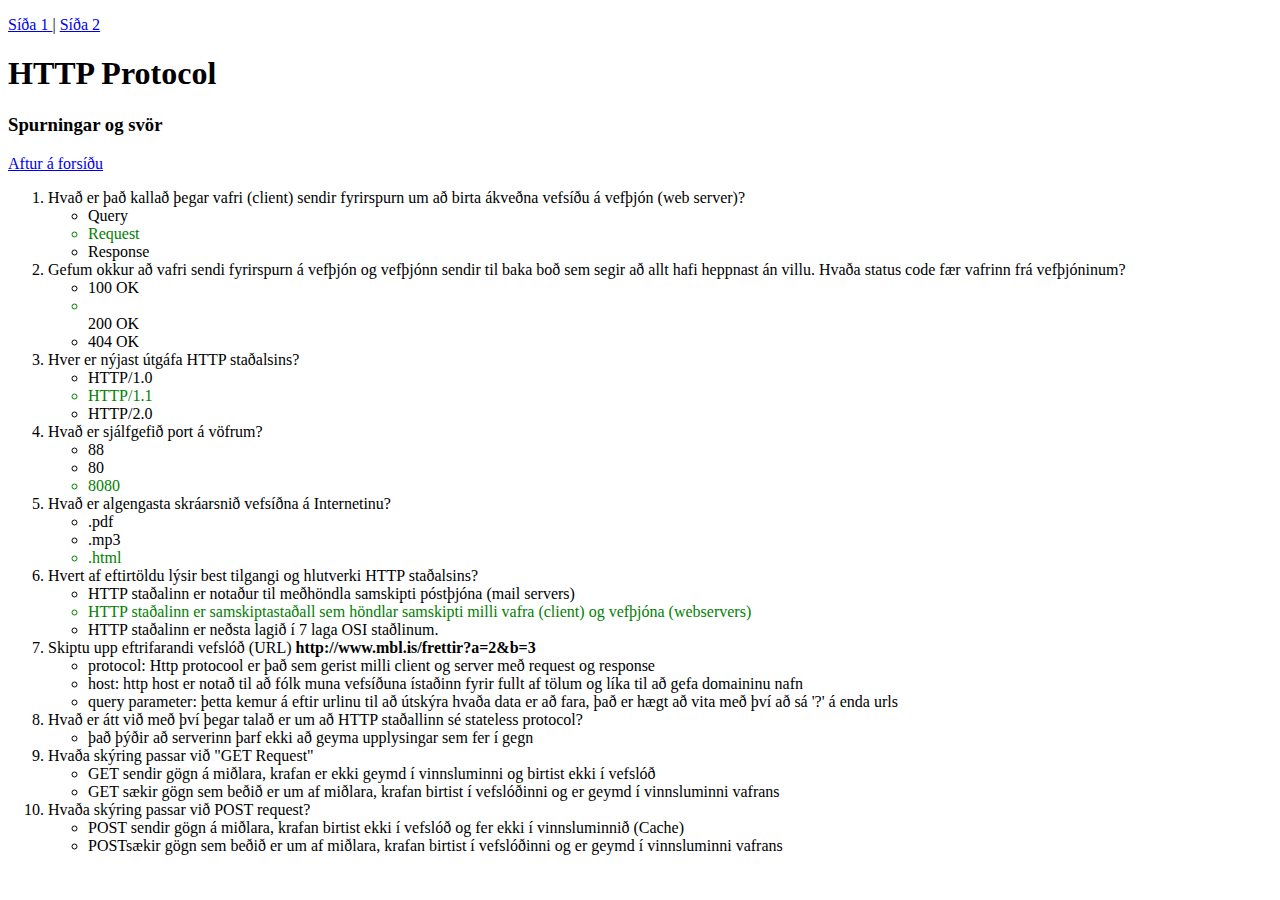
<file: templates/sida3.html>
<!DOCTYPE html>
<html lang="is"><head>
<meta http-equiv="content-type" content="text/html; charset=UTF-8">
    <meta charset="UTF-8">
    <meta name="viewport" content="width=device-width, initial-scale=1.0">
    <meta http-equiv="X-UA-Compatible" content="ie=edge">
    <title>Document</title>
    <style>
        .rett {
            color:green;
        }
    </style>
</head>
<body>
    <p><a href="/" title="Síða 1">Síða 1 </a> |
        <a href="/sida2" title="Síða 2">Síða 2 </a></p> 
    <h1>HTTP Protocol</h1>
    <h3>Spurningar og svör</h3>
    <a href="https://nam.inna.is/"> Aftur á forsíðu</a>
    <!-- Svarið öllum spurningunum með því að setja <li class="rett">við rétta svarið</li -->
    <ol>
        <li>Hvað er það kallað þegar vafri (client) sendir fyrirspurn um að birta ákveðna vefsíðu á vefþjón (web server)?
            <ul>
                <li>Query</li>
                <li class="rett">Request</li>
                <li>Response</li>
            </ul>
        </li>
        <li> Gefum okkur að vafri sendi fyrirspurn á vefþjón og vefþjónn
 sendir til baka boð sem segir að allt hafi heppnast án villu.  Hvaða 
status code fær vafrinn frá vefþjóninum?
            <ul>
                <li>100 OK</li>
                <li class="rett"></li>200 OK</li>
                <li>404 OK</li>
            </ul>
        </li>
        <li> Hver er nýjast útgáfa HTTP staðalsins?
            <ul>
                <li>HTTP/1.0</li>
                <li class="rett">HTTP/1.1</li>
                <li>HTTP/2.0</li>
            </ul>
        </li>
        <li> Hvað er sjálfgefið port á vöfrum?
            <ul>
                <li>88</li>
                <li>80</li>
                <li class="rett">8080</li>
            </ul>
        </li>
        <li> Hvað er algengasta skráarsnið vefsíðna á Internetinu?
            <ul>
                <li>.pdf</li>
                <li>.mp3</li>
                <li class="rett">.html</li>
            </ul>
        </li>
        <li> Hvert af eftirtöldu lýsir best tilgangi og hlutverki HTTP staðalsins?
            <ul>
                <li>HTTP staðalinn er notaður til meðhöndla samskipti póstþjóna (mail servers)</li>
                <li class="rett">HTTP staðalinn er samskiptastaðall sem höndlar samskipti milli vafra (client) og vefþjóna (webservers)</li>
                <li>HTTP staðalinn er neðsta lagið í 7 laga OSI staðlinum.</li>
            </ul>
        </li>
        <li> Skiptu upp eftrifarandi vefslóð (URL) <b>http://www.mbl.is/frettir?a=2&amp;b=3</b>
            <ul>
                <li>protocol: Http protocool er það sem gerist milli client og server með request og response </li>
                <li>host: http host er notað til að fólk muna vefsíðuna ístaðinn fyrir fullt af tölum og líka til að gefa domaininu nafn</li>
                <li>query parameter: þetta kemur á eftir urlinu til að útskýra hvaða data er að fara, það er hægt að vita með því að sá '?' á enda urls</li>
            </ul>
        </li>
        <li> Hvað er átt við með því þegar talað er um að HTTP staðallinn sé stateless protocol?
            <ul>
                <li>það þýðir að serverinn þarf ekki að geyma upplysingar sem fer í gegn </li>
            </ul>
        </li>
        <li> Hvaða skýring passar við "GET Request"
            <ul>
                <li>GET sendir gögn á miðlara, krafan er ekki geymd í vinnsluminni og birtist ekki í vefslóð</li>
                <li>GET sækir gögn sem beðið er um af miðlara, krafan birtist í vefslóðinni og er geymd í vinnsluminni vafrans</li>
            </ul>
        </li>
        <li> Hvaða skýring passar við POST request?
            <ul>
                <li>POST sendir gögn á miðlara, krafan birtist ekki í vefslóð og fer ekki í vinnsluminnið (Cache)</li>
                <li>POSTsækir gögn sem beðið er um af miðlara, krafan birtist í vefslóðinni og er geymd í vinnsluminni vafrans</li>
            </ul>
        </li>
    </ol>

</body></html>
</file>
